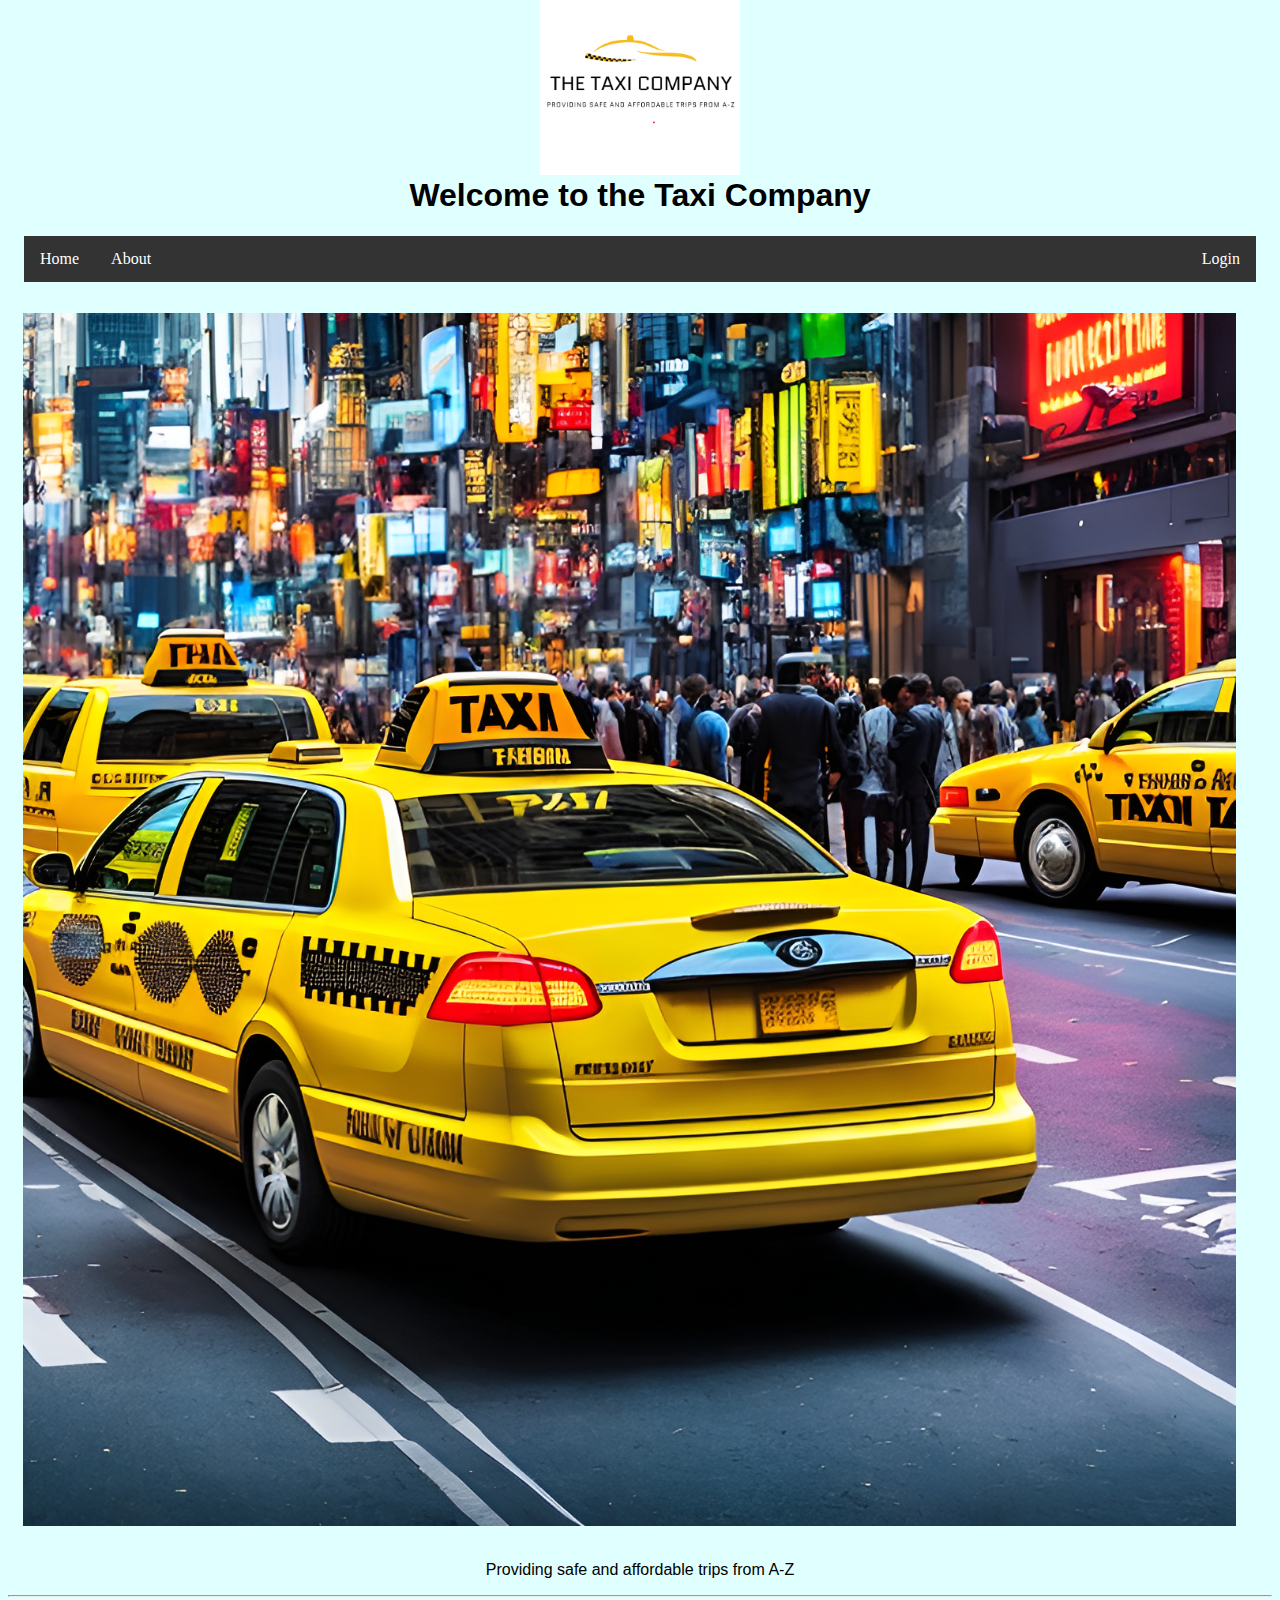
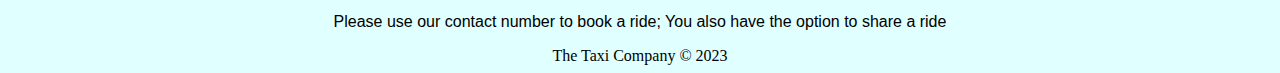
<file: Index.html>
<!DOCTYPE html>
<html>

<!-- Displays Title-->
<head>
    <title>The Taxi Company | Book or Share a ride | Home </title>
    <link rel="stylesheet" href="stylesheet/style.css">
    
</head>
<!-- Displays Logo on the page-->
<header>
    <div class="logo">
    <img src="images/logo.png" alt="The Taxi Company">
    </div>
</header>

<body>
    <header>

        <h1>Welcome to the Taxi Company</h1>
        <!-- Navigation Bar -->
        <nav>
            <ul>
                <li><a href="index.html">Home</a></li>
                <li><a href="about.html">About</a></li>
                <li id = "Login" style="float:right;display:block;"><a href="login.html">Login</a></li>
                <li id = "Logout" style="float:right;display:none;"><a href = "#" onclick = "logout();" return false>Logout</a></li>
                <li><a id ="bookings" style="display:none;" href="booking.html">Current Bookings</a></li>
                <li><a id ="vehicles" style="display:none;" href="vehicles.html">Current Vehicles</a></li>
                <li><a id ="routes" style="display:none;" href="routes.html">Current Routes</a></li>
            </ul>
        </nav>
    </header>

    <!-- Banner that is displayed on page-->
    <div class="banner">
        <img src="images/X11bKw-facelift-r-pro-xjc19.png">
        </div>

    <!-- Filling Text With break-->
    <p> Providing safe and affordable trips from A-Z</p>

    <hr />

    <p>Please use our contact number to book a ride; You also have the option to share a ride</p>



    <!-- Footer -->
    <footer>

        The Taxi Company © 2023

    </footer>

    <!-- Logout Scipt -->
    <script src="js/logout.js"></script>
</body>

</html>
</file>
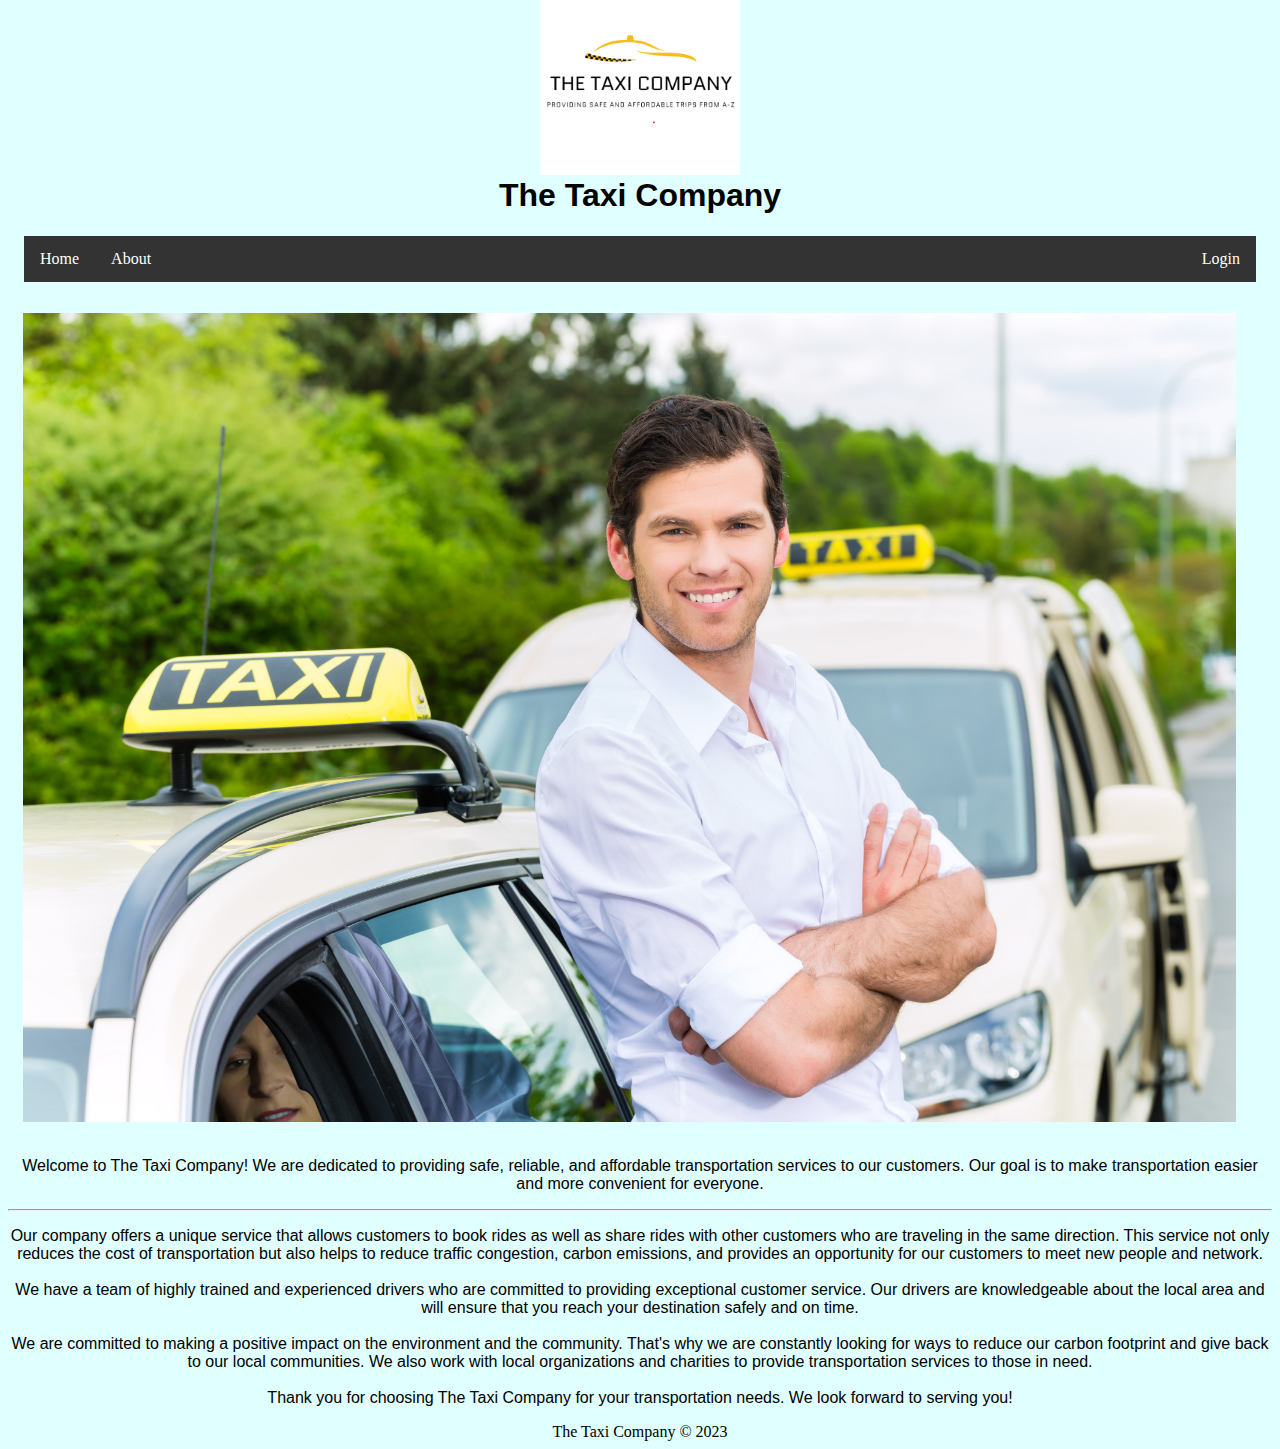
<file: about.html>
<!DOCTYPE html>
<html>

<head>
    <!-- Displays Title-->
    <title>The Taxi Company | Book or Share a ride | About Us</title>
    <link rel="stylesheet" href="stylesheet/style.css">
</head>
<!-- Displays Logo on the Page-->
<header>
    <div class="logo">
    <img src="images/logo.png" alt="The Taxi Company">
    </div>
</header>

<body>
    <header>
        <h1>The Taxi Company</h1>
        <!-- Navigation Bar -->
        <nav>
            <ul>
                <li><a href="index.html">Home</a></li>
                <li><a href="about.html">About</a></li>
                <li id = "Login" style="float:right;display:block;"><a href="login.html">Login</a></li>
                <li id = "Logout" style="float:right;display:none;"><a href = "#" onclick = "logout();" return false>Logout</a></li>
                <li><a id ="bookings" style="display:none;" href="booking.html">Current Bookings</a></li>
                <li><a id ="vehicles" style="display:none;" href="vehicles.html">Current Vehicles</a></li>
                <li><a id ="routes" style="display:none;" href="routes.html">Current Routes</a></li>
            </ul>
        </nav>
    </header>

    <!-- Banner that is displayed on page-->
    <div class="banner">
    <img src="images/taxi.jpeg">
    </div>

    <!-- Description of the taxi company for about us page -->
    <p>Welcome to The Taxi Company! We are dedicated to providing safe, reliable, and affordable transportation services
        to our customers. Our goal is to make transportation easier and more convenient for everyone.</p>

    <hr />

    <p>Our company offers a unique service that allows customers to book rides as well as share rides with other
        customers who are traveling in the same direction. This service not only reduces the cost of transportation but
        also helps to reduce traffic congestion, carbon emissions, and provides an opportunity for our customers to meet
        new people and network.
    <br>
    <br>
        We have a team of highly trained and experienced drivers who are committed to providing exceptional customer
        service. Our drivers are knowledgeable about the local area and will ensure that you reach your destination
        safely and on time.

    <br>
    <br>
        We are committed to making a positive impact on the environment and the community. That's why we are constantly
        looking for ways to reduce our carbon footprint and give back to our local communities. We also work with local
        organizations and charities to provide transportation services to those in need.
    <br>
    <br>
        Thank you for choosing The Taxi Company for your transportation needs. We look forward to serving you!</p>




    <!-- Footer -->    
    <footer>

        The Taxi Company © 2023

    </footer>

    <!-- Logout script-->
    <script src="js/logout.js"></script>
</body>

</html>
</file>
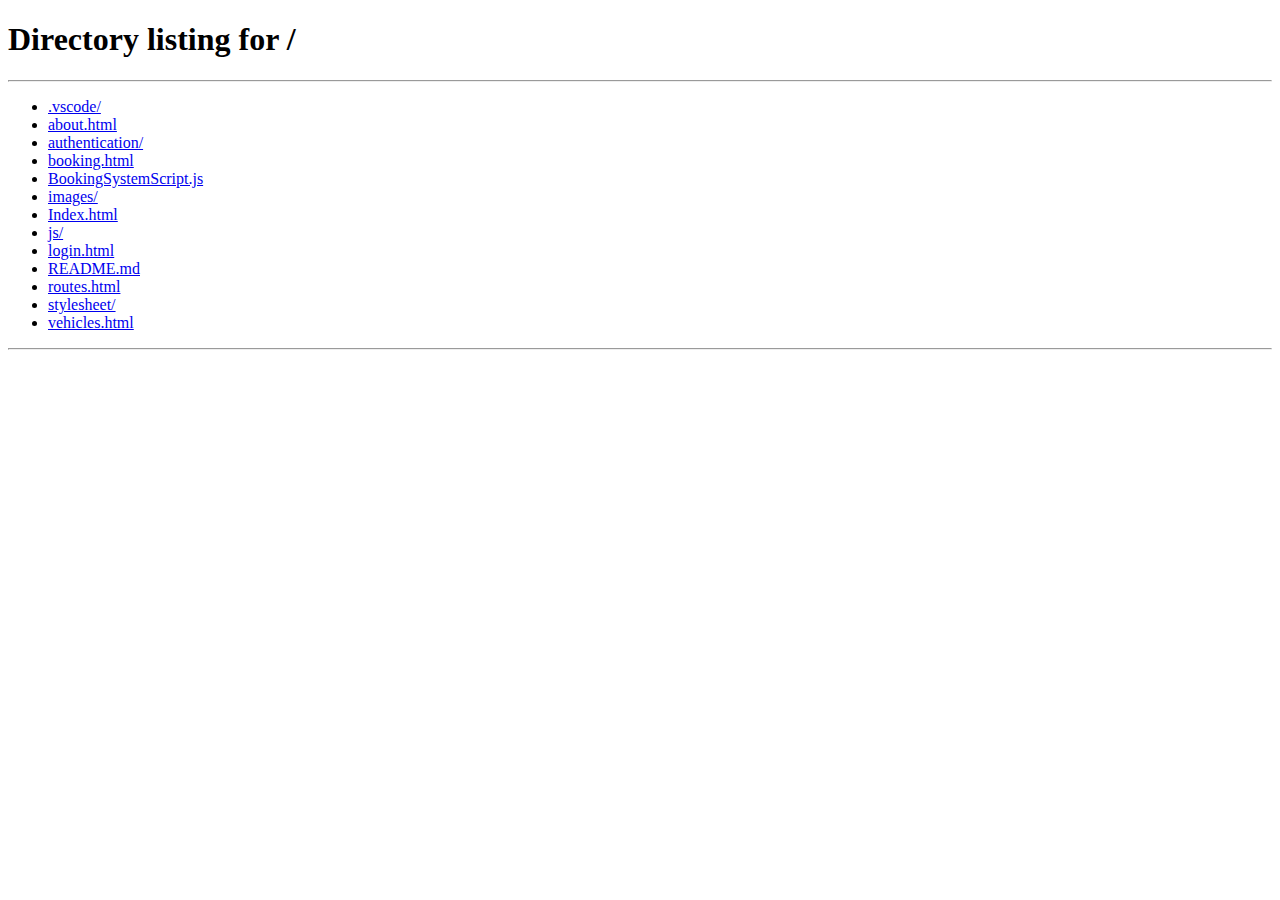
<file: booking.html>
<!DOCTYPE html>
<html>
<!-- Displays Title-->
<head>
    <title>The Taxi Company | Book or Share a ride | Current Bookings </title>
    <!-- Booking Script Loaded-->
    <script src="js/bookings.js"></script>
    
    <link rel="stylesheet" href="stylesheet/style.css">
</head>
<!-- Displays Logo on the Page-->
<header>
    <div class="logo">
    <img src="images/logo.png" alt="The Taxi Company">
    </div>
</header>

<!-- Load Doc function is loaded for javascript functions to start-->
<body onload="loadDoc()">
    <header>

        <h1>The Taxi Company</h1>
        <!-- Navigation Bar -->
        <nav>
            <ul>
                <li><a href="index.html">Home</a></li>
                <li><a href="about.html">About</a></li>
                <li id = "Login" style="float:right;display:block;"><a href="login.html">Login</a></li>
                <li id = "Logout" style="float:right;display:none;"><a href = "#" onclick = "logout();" return false>Logout</a></li>
                <li><a id ="bookings" style="display:none;" href="booking.html">Current Bookings</a></li>
                <li><a id ="vehicles" style="display:none;" href="vehicles.html">Current Vehicles</a></li>
                <li><a id ="routes" style="display:none;" href="routes.html">Current Routes</a></li>
            </ul>
        </nav>
    </header>


    <h1>Current Bookings </h1>

    <!-- Div for error display if error occurs-->
    <div id = "showError"></div>
    
    <!-- Div for when activates Hides the booking form and add new booking button-->
    <div id = "hideFrom">
        <button class="button" onclick="showAddForm();">Add New Booking</button>
        <!-- Booking Div for HTML table-->
        <div id = "BookingOut" >
    </div>
    <br>
</div>
<!-- Add Booking Div, When activated by block shows-->
<div id="addBooking" style="display:none;">
    <h1>Add a Booking</h1>


    <!-- Form that links to javascript with ID-->
    <form>
        <div>
            <label for="newPickupLocation">Pickup Location:</label>
            <input type="text" id="newPickupLocation">
        </div>
        <div>
            <label for="newDropOffLocation">Drop Off Location:</label>
            <input type="text" id="newDropOffLocation">
        </div>
        <div>
            <label for="newCurrentPassenger">Current Passenger:</label>
            <input type="text" id="newCurrentPassenger">
        </div>
        <div>
            <label for="newPassengerName">Passenger Name:</label>
            <input type="text" id="newPassengerName">
        </div>
        <div>
            <label for="newVehicleId">Vehicle ID:</label>
            <input type="text" id="newVehicleId">
        </div>
        
        
        <div>
            <button type="button" class="button" onclick="addBooking()">Add Booking</button>
            <button type="button" class="button" onclick="cancelAdd()">Cancel</button>
        </div>

        
    </form>
</div>
<!-- Edit Booking Div, When activated by block shows-->
    <div id ="DisplayEditBooking" style ="display: none">

        <!-- Form that links to javascript with ID-->
    <form>
        <input type =  "hidden" id="editbookingID"/>
        <div>
            <label for="editPickupLocation">Pickup Location:</label>
            <input type="text" id="editPickupLocation">
        </div>
        <div>
            <label for="editDropOffLocation">Drop Off Location:</label>
            <input type="text" id="editDropOffLocation">
        </div>
        <div>
            <label for="editCurrentPassenger">Current Passenger:</label>
            <input type="text" id="editCurrentPassenger">
        </div>
        <div>
            <label for="editPassengerName">Passenger Name:</label>
            <input type="text" id="editPassengerName">
        </div>
        <div>
            <label for="editVehicleId">Vehicle ID:</label>
            <input type="text" id="editVehicleId">
        </div>
        
        
        <div>
            <button type="button" class="button" onclick="seditBooking()">Save Booking Edit</button>
        </div>

    </form>

</div>

<!-- Footer -->
<footer>

    The Taxi Company © 2023

</footer>

<!-- Logout Script-->
<script src="js/logout.js"></script>
</body>
</html>
</file>
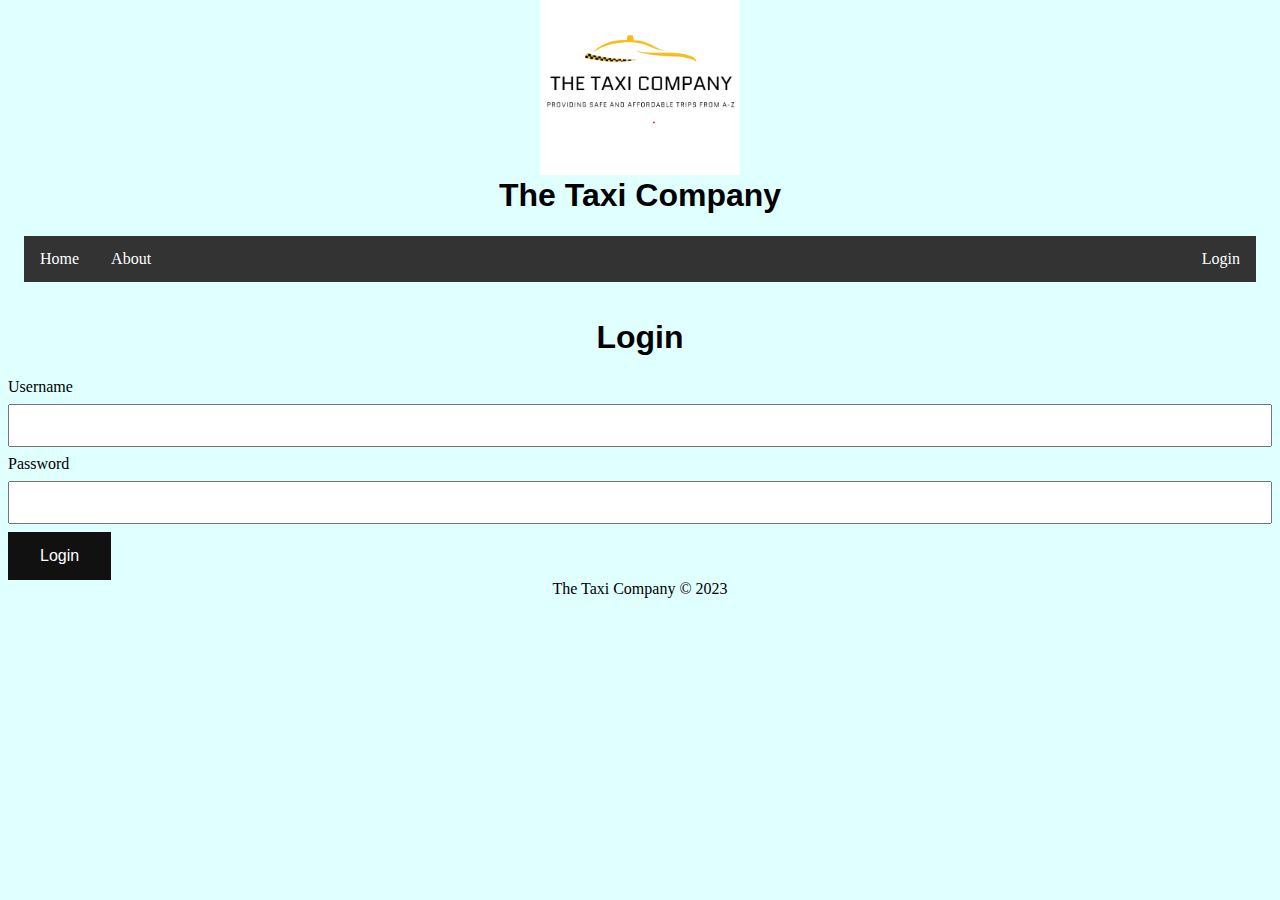
<file: login.html>
<!DOCTYPE html>
<html>

<!-- Displays Title-->
<head>
    <title>The Taxi Company | Book or Share a ride | Login </title>
    <!-- Authentication javascript loaded-->
    <script src="authentication/authentication.js"></script>
    
    <link rel="stylesheet" href="stylesheet/style.css">
</head>

<!-- Displays logo on the page-->
<header>
  <div class="logo">
  <img src="images/logo.png" alt="The Taxi Company">
  </div>
</header>

<body>
    <header>

      <h1>The Taxi Company</h1>
      <!-- Navigation Bar -->
      <nav>
        <ul>
            <li><a href="index.html">Home</a></li>
            <li><a href="about.html">About</a></li>
            <li id = "Login" style="float:right;display:block;"><a href="login.html">Login</a></li>
            <li id = "Logout" style="float:right;display:none;"><a href = "#" onclick = "logout();" return false>Logout</a></li>
            <li><a id ="bookings" style="display:none;" href="booking.html">Current Bookings</a></li>
            <li><a id ="vehicles" style="display:none;" href="vehicles.html">Current Vehicles</a></li>
            <li><a id ="routes" style="display:none;" href="routes.html">Current Routes</a></li>
        </ul>
    </nav>
</header>

    <h1>Login</h1>

    <!-- Div for the login form-->
    <div id='loginForm'>

      <!-- Form outputed for user input for username and password to be validated -->
    <form>
      <div>
        <label for="Username">Username</label>
        <input type="text" id="username">
      </div>
      <div>
        <label for="Password">Password</label>
        <input type="text" id="password">
      </div>

      <!-- When loginbutton is pressed then the function is activated for the js script-->
      <div>
        <button type="button" class="button" onclick="loginbutton()">Login</button>
      </div>
    </div>
    </form>
    
    <!-- Footer -->
    <footer>

      The Taxi Company © 2023

  </footer>

  <!-- Logout Script -->
    <script src="js/logout.js"></script>
    </body>
    </html>
</file>
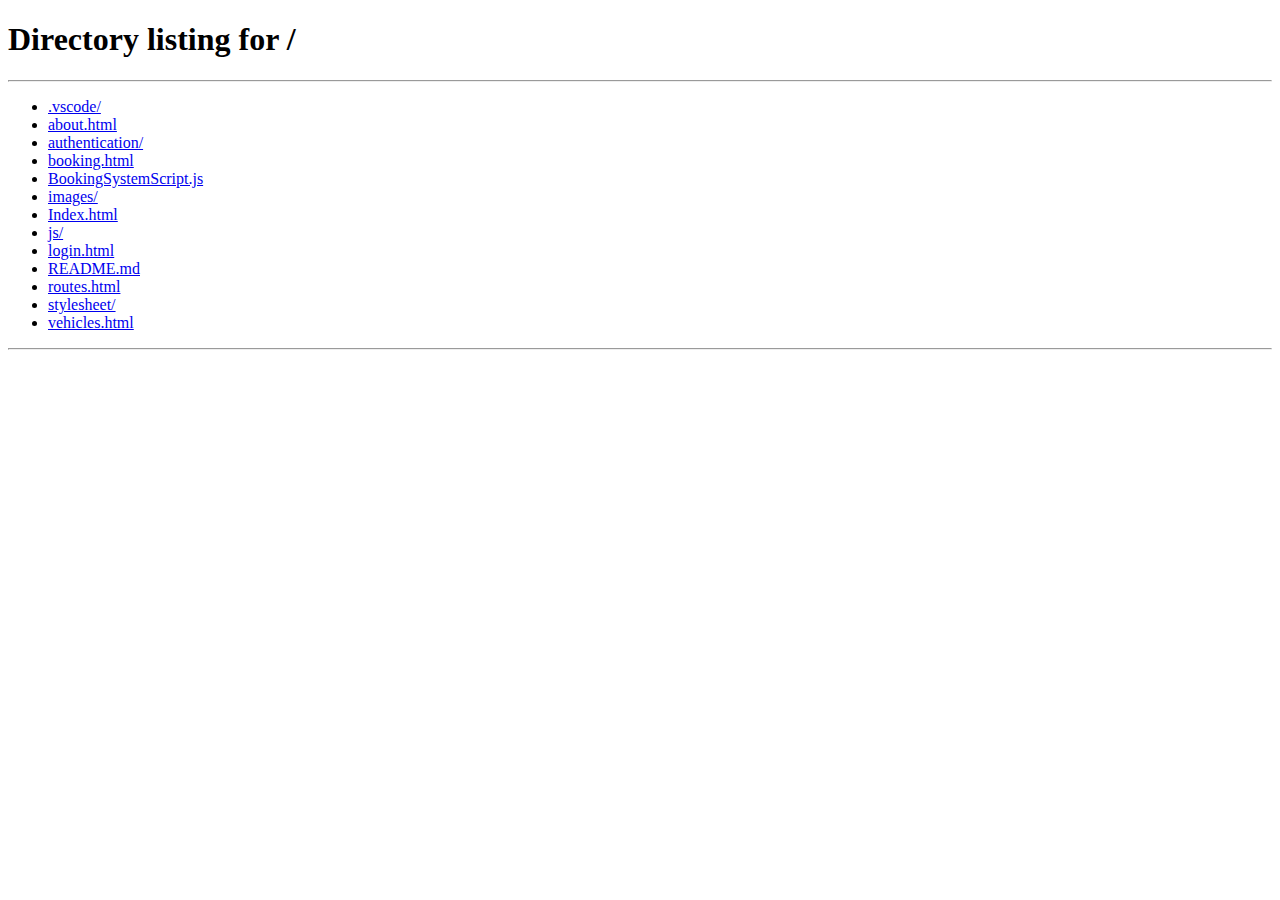
<file: routes.html>
<!DOCTYPE html>
<html>
<!-- Displays Title -->
<head>
    <title>The Taxi Company | Book or Share a ride | Routes </title>
    <!-- Routes Script Loaded-->
    <script src="js/routes.js"></script>
    
    <link rel="stylesheet" href="stylesheet/style.css">
</head>

<!-- Displays logo on page -->
<header>
    <div class="logo">
    <img src="images/logo.png" alt="The Taxi Company">
    </div>
</header>

<!-- Load Doc function is loaded for the javascript functions-->
<body onload="loadDoc()">
    <header>

        <h1>The Taxi Company</h1>
        <!-- Navigation Bar -->
        <nav>
            <ul>
                <li><a href="index.html">Home</a></li>
                <li><a href="about.html">About</a></li>
                <li id = "Login" style="float:right;display:block;"><a href="login.html">Login</a></li>
                <li id = "Logout" style="float:right;display:none;"><a href = "#" onclick = "logout();" return false>Logout</a></li>
                <li><a id ="bookings" style="display:none;" href="booking.html">Current Bookings</a></li>
                <li><a id ="vehicles" style="display:none;" href="vehicles.html">Current Vehicles</a></li>
                <li><a id ="routes" style="display:none;" href="routes.html">Current Routes</a></li>
            </ul>
        </nav>
    </header>

    <h1>Current Routes </h1>

    <!-- Div for error display if error occurs-->
    <div id="showError"></div>

    <!-- Div for when activates Hides the routes form and add new route button-->
    <div id="hideFrom">
        <button class="button" onclick="showAddForm();">Add New Route</button>
        <!-- Route Div for HTML Table-->
        <div id="RouteOut">
        </div>
        <br>
    </div>
    <!-- Add Route div, When activated by the add button will display-->
    <div id="addRoute" style="display:none;">
        <h1>Add a Route</h1>

        <!-- New Route form that links to the javascript via ID-->
        <form>
            <div>
                <label for="newStartPoint">Route Start Point:</label>
                <input type="text" id="newStartPoint">
            </div>
            <div>
                <label for="newEndPoint">Route End Point:</label>
                <input type="text" id="newEndPoint">
            </div>


            <div>
                <button type="button" class="button" onclick="addRoute()">Add Route</button>
                <button type="button" class="button" onclick="cancelAdd()">Cancel</button>
            </div>


        </form>
    </div>

    <!-- Edit Route Div When activated by the edit button will display-->
    <div id="DisplayEditRoute" style="display: none">
        <!-- Edit Route form that links to the javascript via ID-->
        <form>
            <input type="hidden" id="editrouteID" />
            <div>
                <label for="editStartPoint">Route Start Point:</label>
                <input type="text" id="editRouteStartPoint">
            </div>
            <div>
                <label for="editEndPoint">Route End Point:</label>
                <input type="text" id="editRouteEndPoint">
            </div>


            <div>
                <button type="button" class="button" onclick="seditRoute()">Save Route Edit</button>
            </div>

        </form>
    </div>
    <!-- Footer -->
<footer>

    The Taxi Company © 2023

</footer>
<!-- Logout Script -->
    <script src="js/logout.js"></script>
</body>

</html>
</file>
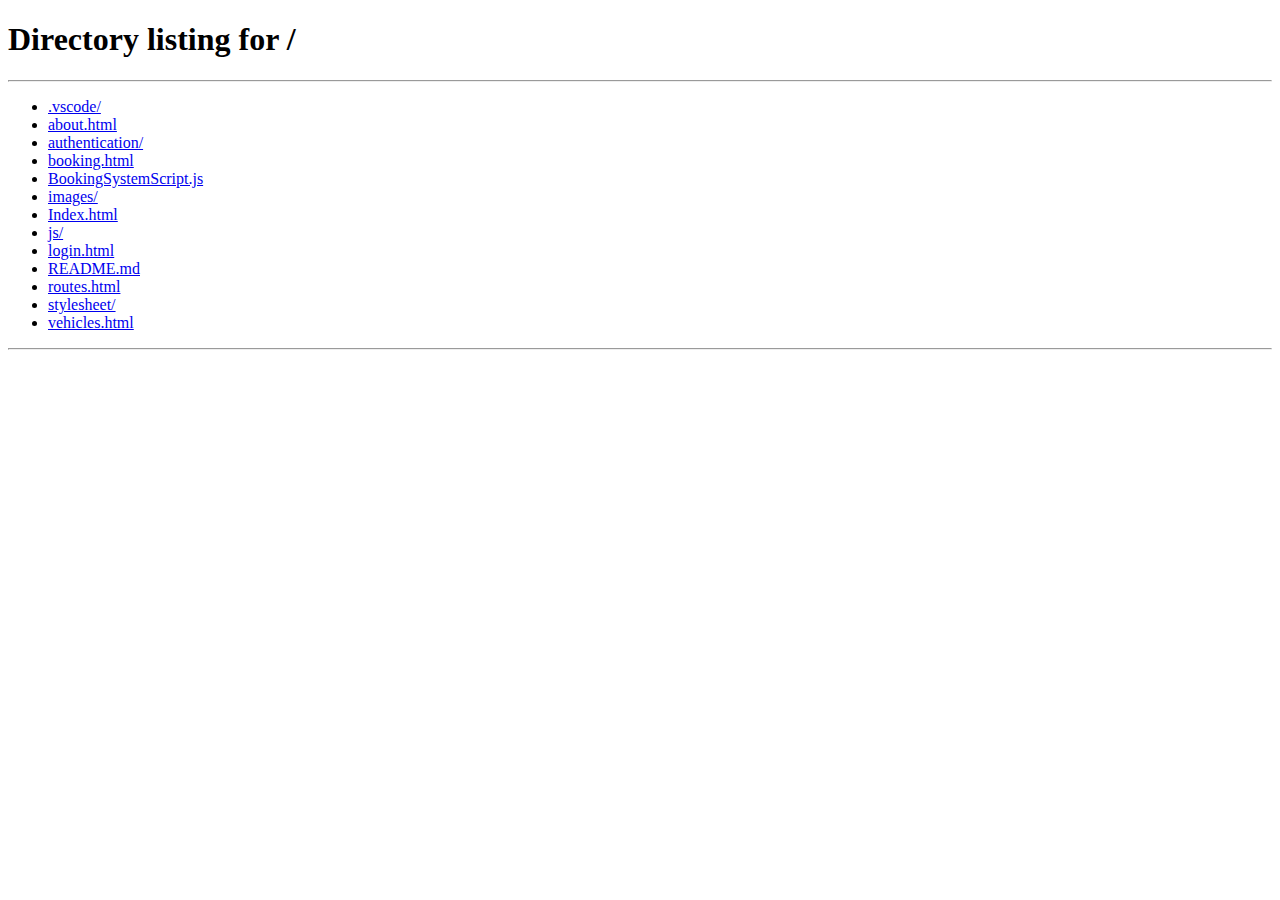
<file: vehicles.html>
<!DOCTYPE html>
<html>
<head>
    <!-- Displays Title-->
    <title>The Taxi Company | Book or Share a ride | Vehicles </title>
    <!-- Drivers Script Loaded-->
    <script src="js/drivers.js"></script>
    
    <link rel="stylesheet" href="stylesheet/style.css">
</head>

<!-- Displays Logo on the Page-->
<header>
    <div class="logo">
    <img src="images/logo.png" alt="The Taxi Company">
    </div>
</header>
<!-- Load Doc function is loaded for javascript functions to start-->
<body onload="loadDoc()">
    <header>

        <h1>The Taxi Company</h1>
        <!-- Navigation Bar -->
        <nav>
            <ul>
                <li><a href="index.html">Home</a></li>
                <li><a href="about.html">About</a></li>
                <li id = "Login" style="float:right;display:block;"><a href="login.html">Login</a></li>
                <li id = "Logout" style="float:right;display:none;"><a href = "#" onclick = "logout();" return false>Logout</a></li>
                <li><a id ="bookings" style="display:none;" href="booking.html">Current Bookings</a></li>
                <li><a id ="vehicles" style="display:none;" href="vehicles.html">Current Vehicles</a></li>
                <li><a id ="routes" style="display:none;" href="routes.html">Current Routes</a></li>
            </ul>
        </nav>
    </header>


<h1>Current Vehicles </h1>

    <!-- Div for error display if error occurs-->
    <div id = "showError"></div>
    
    <!-- Div for when activates Hides the vehicle form and add new vehicle button-->
    <div id = "hideFrom">
        <button class="button" onclick="showAddForm();">Add New Vehicle</button>
        <!-- vehicle Div for HTML Table-->
        <div id = "VehicleOut" >
    </div>
    <br>
</div>
<!-- Add vehicle div, When activated by the add button will display-->
<div id="addVehicle" style="display:none;">
    <h1>Add a Vehicle</h1>

    <!-- New vehicle form that links to the javascript via ID-->
    <form>
        <div>
            <label for="newDriver">Driver:</label>
            <input type="text" id="newDriver">
        </div>
        <div>
            <label for="newMake">Vehicle Make:</label>
            <input type="text" id="newMake">
        </div>
        <div>
            <label for="newModel">Vehicle Model:</label>
            <input type="text" id="newModel">
        </div>
        <div>
            <label for="newRegistration">Vehicle Registration:</label>
            <input type="text" id="newRegistration">
        </div>
        <div>
            <label for="newCapacity">Vehicle Capacity:</label>
            <input type="text" id="newCapacity">
        </div>
        
        
        <div>
            <button type="button" class="button" onclick="addVehicle()">Add Vehicle</button>
            <button type="button" class="button" onclick="cancelAdd()">Cancel</button>
        </div>

        
    </form>
</div>

 <!-- Edit vehicle Div When activated by the edit button will display-->
    <div id ="DisplayEditVehicle" style ="display: none">
        <!-- Edit vehicle form that links to the javascript via ID-->
    <form>
        <input type =  "hidden" id="editvehicleID"/>
        <div>
            <label for="editDriver">Driver:</label>
            <input type="text" id="editDriver">
        </div>
        <div>
            <label for="editMake">Vehicle Make:</label>
            <input type="text" id="editMake">
        </div>
        <div>
            <label for="editModel">Vehicle Model:</label>
            <input type="text" id="editModel">
        </div>
        <div>
            <label for="editRegistration">Vehicle Registration:</label>
            <input type="text" id="editRegistration">
        </div>
        <div>
            <label for="editCapacity">Vehicle Capacity:</label>
            <input type="text" id="editCapacity">
        </div>
        
        
        <div>
            <button type="button" class="button" onclick="seditVehicle()">Save Vehicle Edit</button>
        </div>

    </form>
</div>
 <!-- Footer -->
<footer>

    The Taxi Company © 2023

</footer>
<!-- Logout Script -->
<script src="js/logout.js"></script>
</body>
</html>
</file>
<file: stylesheet/style.css>
body {
    background-color: lightcyan;

}
header {
  padding: 16px;
}

h1 {
    text-align: center;
    font-family: Arial, Helvetica, sans-serif;
}

p {
    text-align: center;
    font-family: Arial, Helvetica, sans-serif;

}

footer {
  text-align: center;
}

ul {
    list-style-type: none;
    margin: 0;
    padding: 0;
    overflow: hidden;
    background-color: #333;
  }
  
  li {
    float: left;
  }
  
  li a {
    display: block;
    color: white;
    text-align: center;
    padding: 14px 16px;
    text-decoration: none;
  }

  .button {
    background-color: #111;
    border: none;
    color: white;
    text-align: center;
    display: inline-block;
    font-size: 16px;
    padding: 15px 32px;
  }
  

  li a:hover {
    background-color: #111;
  }

  input[type=text] {
    width: 100%;
    padding: 12px 20px;
    margin: 8px 0;
    box-sizing: border-box;
  }

  .button2 {
    background-color: #111;
    border: none;
    color: white;
    text-align: center;
    display: inline-block;
    font-size: 12px;
    padding: 13px 28px;
  }

  .logo {
    display: flex; 
    justify-content: center; 
    align-items: center; 
    height: 100px; 
  }

  .logo img{
    width: 200px;
    height: auto;
    
  }
  
  .banner {
    width: 100%;
    overflow: hidden;
    padding: 15px;
    justify-content: center;
    align-items: center;
  }

  .banner img {
    max-width: 96%;
    height: auto; 
  }

  .form {
    display: flex;
    justify-content: center;

  }
</file>
